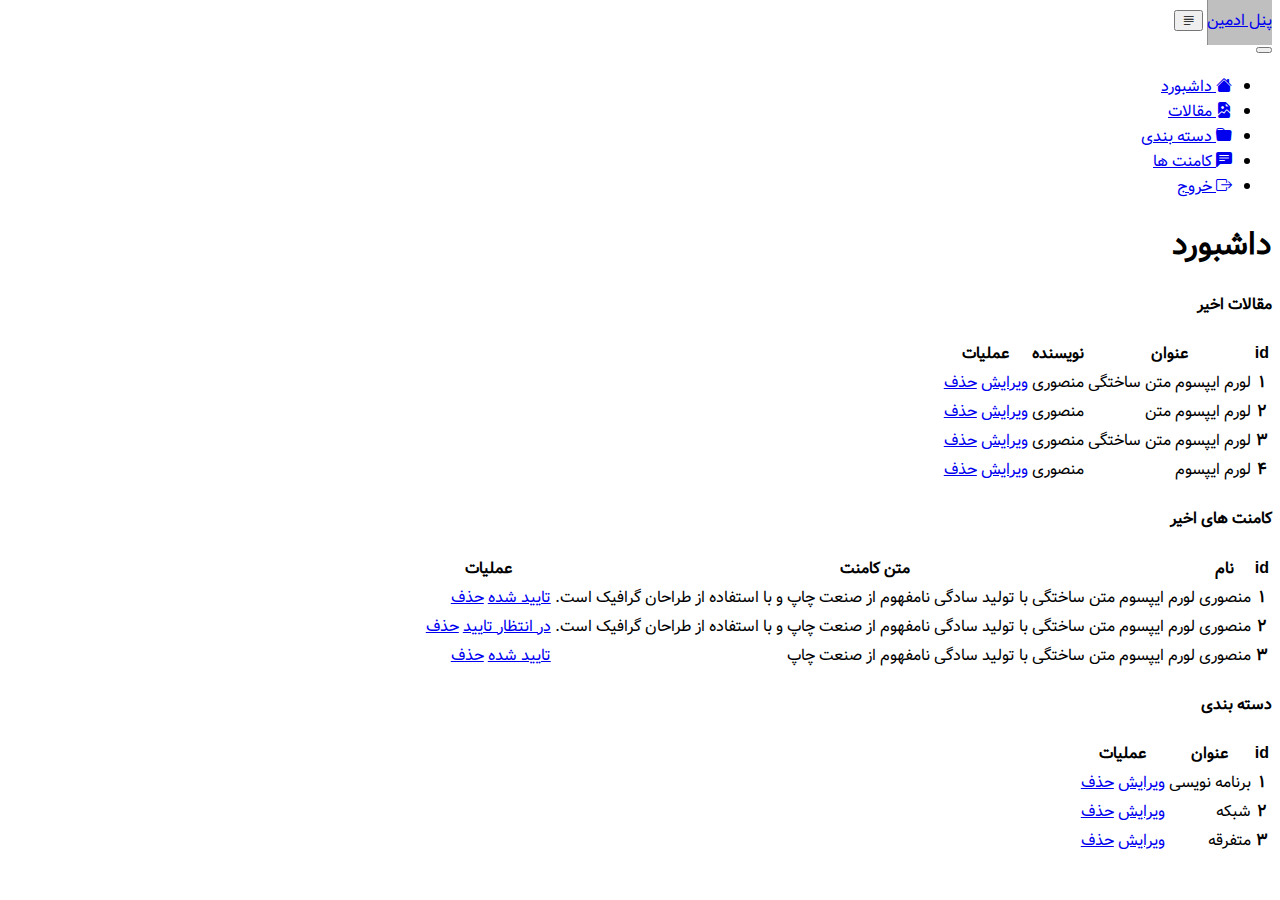
<file: phpsite/admin-panel/index.html>
<!DOCTYPE html>
<html dir="rtl" lang="fa">
  <head>
    <meta charset="UTF-8" />
    <meta name="viewport" content="width=device-width, initial-scale=1.0" />
    <title>php tutorial || blog project || compidan.ir</title>

    <link rel="stylesheet" href="https://cdn.jsdelivr.net/npm/bootstrap-icons@1.10.5/font/bootstrap-icons.css" />
    <link
      href="https://cdn.jsdelivr.net/npm/bootstrap@5.3.1/dist/css/bootstrap.min.css"
      rel="stylesheet"
      integrity="sha384-4bw+/aepP/YC94hEpVNVgiZdgIC5+VKNBQNGCHeKRQN+PtmoHDEXuppvnDJzQIu9"
      crossorigin="anonymous"
    />

    <link rel="stylesheet" href="./assets/css/style.css" />
  </head>

  <body>
    <header class="navbar sticky-top bg-secondary flex-md-nowrap p-0 shadow-sm">
      <a class="navbar-brand col-md-3 col-lg-2 me-0 px-3 fs-5 text-white" href="index.html">پنل ادمین</a>

      <button class="ms-2 nav-link px-3 text-white d-md-none" type="button" data-bs-toggle="offcanvas" data-bs-target="#sidebarMenu">
        <i class="bi bi-justify-left fs-2"></i>
      </button>
    </header>

    <div class="container-fluid">
      <div class="row">
        <!-- Sidebar Section -->
        <div class="sidebar border border-right col-md-3 col-lg-2 p-0 bg-body-tertiary">
          <div class="offcanvas-md offcanvas-end bg-body-tertiary" tabindex="-1" id="sidebarMenu">
            <div class="offcanvas-header">
              <button type="button" class="btn-close" data-bs-dismiss="offcanvas" data-bs-target="#sidebarMenu"></button>
            </div>

            <div class="offcanvas-body d-md-flex flex-column p-0 pt-lg-3 overflow-y-auto">
              <ul class="nav flex-column pe-3">
                <li class="nav-item">
                  <a class="nav-link link-body-emphasis text-decoration-none d-flex align-items-center gap-2 text-secondary" href="index.html">
                    <i class="bi bi-house-fill fs-4 text-secondary"></i>
                    <span class="fw-bold">داشبورد</span>
                  </a>
                </li>

                <li class="nav-item">
                  <a class="nav-link link-body-emphasis text-decoration-none d-flex align-items-center gap-2" href="./pages/posts/index.html">
                    <i class="bi bi-file-earmark-image-fill fs-4 text-secondary"></i>
                    <span class="fw-bold">مقالات</span>
                  </a>
                </li>

                <li class="nav-item">
                  <a class="nav-link link-body-emphasis text-decoration-none d-flex align-items-center gap-2" href="./pages/categories/index.html">
                    <i class="bi bi-folder-fill fs-4 text-secondary"></i>

                    <span class="fw-bold">دسته بندی</span>
                  </a>
                </li>

                <li class="nav-item">
                  <a class="nav-link link-body-emphasis text-decoration-none d-flex align-items-center gap-2" href="./pages/comments/index.html">
                    <i class="bi bi-chat-left-text-fill fs-4 text-secondary"></i>

                    <span class="fw-bold">کامنت ها</span>
                  </a>
                </li>

                <li class="nav-item">
                  <a class="nav-link link-body-emphasis text-decoration-none d-flex align-items-center gap-2" href="#">
                    <i class="bi bi-box-arrow-right fs-4 text-secondary"></i>

                    <span class="fw-bold">خروج</span>
                  </a>
                </li>
              </ul>
            </div>
          </div>
        </div>

        <!-- Main Section -->
        <main class="col-md-9 ms-sm-auto col-lg-10 px-md-4">
          <div class="d-flex justify-content-between flex-wrap flex-md-nowrap align-items-center pt-3 pb-2 mb-3 border-bottom">
            <h1 class="fs-3 fw-bold">داشبورد</h1>
          </div>

          <!-- Recently Posts -->
          <div class="mt-4">
            <h4 class="text-secondary fw-bold">مقالات اخیر</h4>
            <div class="table-responsive small">
              <table class="table table-hover align-middle">
                <thead>
                  <tr>
                    <th>id</th>
                    <th>عنوان</th>
                    <th>نویسنده</th>
                    <th>عملیات</th>
                  </tr>
                </thead>
                <tbody>
                  <tr>
                    <th>1</th>
                    <td>لورم ایپسوم متن ساختگی</td>
                    <td>منصوری</td>
                    <td>
                      <a href="#" class="btn btn-sm btn-outline-dark">ویرایش</a>
                      <a href="#" class="btn btn-sm btn-outline-danger">حذف</a>
                    </td>
                  </tr>
                  <tr>
                    <th>2</th>
                    <td>لورم ایپسوم متن</td>
                    <td>منصوری</td>
                    <td>
                      <a href="#" class="btn btn-sm btn-outline-dark">ویرایش</a>
                      <a href="#" class="btn btn-sm btn-outline-danger">حذف</a>
                    </td>
                  </tr>
                  <tr>
                    <th>3</th>
                    <td>لورم ایپسوم متن ساختگی</td>
                    <td>منصوری</td>
                    <td>
                      <a href="#" class="btn btn-sm btn-outline-dark">ویرایش</a>
                      <a href="#" class="btn btn-sm btn-outline-danger">حذف</a>
                    </td>
                  </tr>
                  <tr>
                    <th>4</th>
                    <td>لورم ایپسوم</td>
                    <td>منصوری</td>
                    <td>
                      <a href="#" class="btn btn-sm btn-outline-dark">ویرایش</a>
                      <a href="#" class="btn btn-sm btn-outline-danger">حذف</a>
                    </td>
                  </tr>
                </tbody>
              </table>
            </div>
          </div>

          <!-- Recently Comments -->
          <div class="mt-4">
            <h4 class="text-secondary fw-bold">کامنت های اخیر</h4>
            <div class="table-responsive small">
              <table class="table table-hover align-middle">
                <thead>
                  <tr>
                    <th>id</th>
                    <th>نام</th>
                    <th>متن کامنت</th>
                    <th>عملیات</th>
                  </tr>
                </thead>
                <tbody>
                  <tr>
                    <th>1</th>
                    <td>منصوری</td>
                    <td>لورم ایپسوم متن ساختگی با تولید سادگی نامفهوم از صنعت چاپ و با استفاده از طراحان گرافیک است.</td>
                    <td>
                      <a href="#" class="btn btn-sm btn-outline-dark disabled">تایید شده</a>
                      <a href="#" class="btn btn-sm btn-outline-danger">حذف</a>
                    </td>
                  </tr>
                  <tr>
                    <th>2</th>
                    <td>منصوری</td>
                    <td>لورم ایپسوم متن ساختگی با تولید سادگی نامفهوم از صنعت چاپ و با استفاده از طراحان گرافیک است.</td>
                    <td>
                      <a href="#" class="btn btn-sm btn-outline-info">در انتظار تایید</a>
                      <a href="#" class="btn btn-sm btn-outline-danger">حذف</a>
                    </td>
                  </tr>
                  <tr>
                    <th>3</th>
                    <td>منصوری</td>
                    <td>لورم ایپسوم متن ساختگی با تولید سادگی نامفهوم از صنعت چاپ</td>
                    <td>
                      <a href="#" class="btn btn-sm btn-outline-dark disabled">تایید شده</a>
                      <a href="#" class="btn btn-sm btn-outline-danger">حذف</a>
                    </td>
                  </tr>
                </tbody>
              </table>
            </div>
          </div>

          <!-- Categories -->
          <div class="mt-4">
            <h4 class="text-secondary fw-bold">دسته بندی</h4>
            <div class="table-responsive small">
              <table class="table table-hover align-middle">
                <thead>
                  <tr>
                    <th>id</th>
                    <th>عنوان</th>
                    <th>عملیات</th>
                  </tr>
                </thead>
                <tbody>
                  <tr>
                    <th>1</th>
                    <td>برنامه نویسی</td>
                    <td>
                      <a href="#" class="btn btn-sm btn-outline-dark">ویرایش</a>
                      <a href="#" class="btn btn-sm btn-outline-danger">حذف</a>
                    </td>
                  </tr>
                  <tr>
                    <th>2</th>
                    <td>شبکه</td>
                    <td>
                      <a href="#" class="btn btn-sm btn-outline-dark">ویرایش</a>
                      <a href="#" class="btn btn-sm btn-outline-danger">حذف</a>
                    </td>
                  </tr>
                  <tr>
                    <th>3</th>
                    <td>متفرقه</td>
                    <td>
                      <a href="#" class="btn btn-sm btn-outline-dark">ویرایش</a>
                      <a href="#" class="btn btn-sm btn-outline-danger">حذف</a>
                    </td>
                  </tr>
                </tbody>
              </table>
            </div>
          </div>
        </main>
      </div>
    </div>

    <script
      src="https://cdn.jsdelivr.net/npm/bootstrap@5.3.1/dist/js/bootstrap.bundle.min.js"
      integrity="sha384-HwwvtgBNo3bZJJLYd8oVXjrBZt8cqVSpeBNS5n7C8IVInixGAoxmnlMuBnhbgrkm"
      crossorigin="anonymous"
    ></script>
  </body>
</html>
</file>
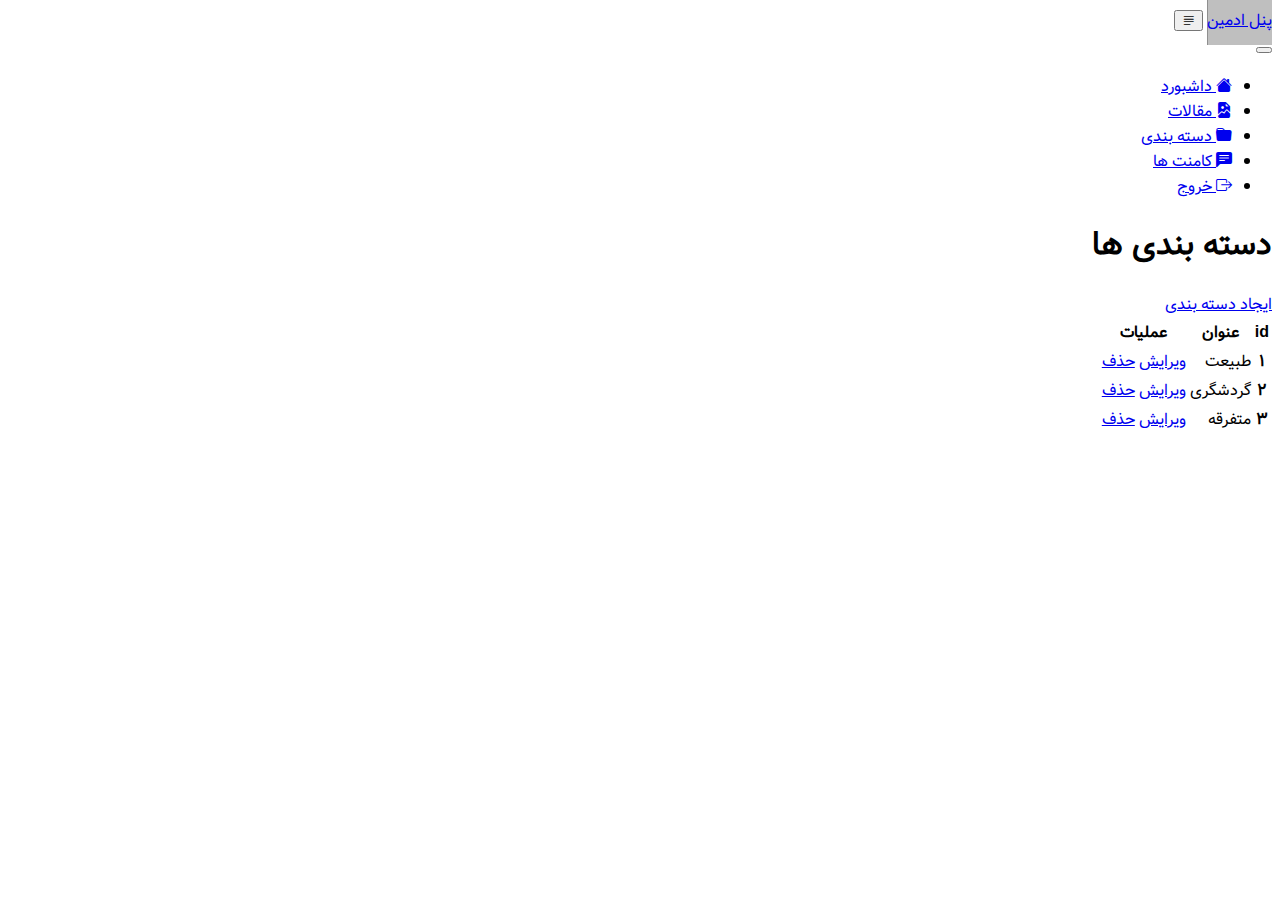
<file: phpsite/admin-panel/pages/categories/index.html>
<!DOCTYPE html>
<html dir="rtl" lang="fa">
    <head>
        <meta charset="UTF-8" />
        <meta name="viewport" content="width=device-width, initial-scale=1.0" />
        <title>php tutorial || blog project || compidan.ir</title>

        <link
            rel="stylesheet"
            href="https://cdn.jsdelivr.net/npm/bootstrap-icons@1.10.5/font/bootstrap-icons.css"
        />
        <link
            href="https://cdn.jsdelivr.net/npm/bootstrap@5.3.1/dist/css/bootstrap.min.css"
            rel="stylesheet"
            integrity="sha384-4bw+/aepP/YC94hEpVNVgiZdgIC5+VKNBQNGCHeKRQN+PtmoHDEXuppvnDJzQIu9"
            crossorigin="anonymous"
        />

        <link rel="stylesheet" href="../../assets/css/style.css" />
    </head>

    <body>
        <header
            class="navbar sticky-top bg-secondary flex-md-nowrap p-0 shadow-sm"
        >
            <a
                class="navbar-brand col-md-3 col-lg-2 me-0 px-3 fs-5 text-white"
                href="index.html"
                >پنل ادمین</a
            >

            <button
                class="ms-2 nav-link px-3 text-white d-md-none"
                type="button"
                data-bs-toggle="offcanvas"
                data-bs-target="#sidebarMenu"
            >
                <i class="bi bi-justify-left fs-2"></i>
            </button>
        </header>

        <div class="container-fluid">
            <div class="row">
                <!-- Sidebar Section -->
                <div
                    class="sidebar border border-right col-md-3 col-lg-2 p-0 bg-body-tertiary"
                >
                    <div
                        class="offcanvas-md offcanvas-end bg-body-tertiary"
                        tabindex="-1"
                        id="sidebarMenu"
                    >
                        <div class="offcanvas-header">
                            <button
                                type="button"
                                class="btn-close"
                                data-bs-dismiss="offcanvas"
                                data-bs-target="#sidebarMenu"
                            ></button>
                        </div>

                        <div
                            class="offcanvas-body d-md-flex flex-column p-0 pt-lg-3 overflow-y-auto"
                        >
                            <ul class="nav flex-column pe-3">
                                <li class="nav-item">
                                    <a
                                        class="nav-link link-body-emphasis text-decoration-none d-flex align-items-center gap-2"
                                        href="../../index.html"
                                    >
                                        <i
                                            class="bi bi-house-fill fs-4 text-secondary"
                                        ></i>
                                        <span class="fw-bold">داشبورد</span>
                                    </a>
                                </li>

                                <li class="nav-item">
                                    <a
                                        class="nav-link link-body-emphasis text-decoration-none d-flex align-items-center gap-2"
                                        href="../posts/index.html"
                                    >
                                        <i
                                            class="bi bi-file-earmark-image-fill fs-4 text-secondary"
                                        ></i>
                                        <span class="fw-bold">مقالات</span>
                                    </a>
                                </li>

                                <li class="nav-item">
                                    <a
                                        class="nav-link link-body-emphasis text-decoration-none d-flex align-items-center gap-2 text-secondary"
                                        href="./index.html"
                                    >
                                        <i
                                            class="bi bi-folder-fill fs-4 text-secondary"
                                        ></i>

                                        <span class="fw-bold">دسته بندی</span>
                                    </a>
                                </li>

                                <li class="nav-item">
                                    <a
                                        class="nav-link link-body-emphasis text-decoration-none d-flex align-items-center gap-2"
                                        href="../comments/index.html"
                                    >
                                        <i
                                            class="bi bi-chat-left-text-fill fs-4 text-secondary"
                                        ></i>

                                        <span class="fw-bold">کامنت ها</span>
                                    </a>
                                </li>

                                <li class="nav-item">
                                    <a
                                        class="nav-link link-body-emphasis text-decoration-none d-flex align-items-center gap-2"
                                        href="#"
                                    >
                                        <i
                                            class="bi bi-box-arrow-right fs-4 text-secondary"
                                        ></i>

                                        <span class="fw-bold">خروج</span>
                                    </a>
                                </li>
                            </ul>
                        </div>
                    </div>
                </div>

                <!-- Main Section -->
                <main class="col-md-9 ms-sm-auto col-lg-10 px-md-4">
                    <div
                        class="d-flex justify-content-between flex-wrap flex-md-nowrap align-items-center pt-3 pb-2 mb-3 border-bottom"
                    >
                        <h1 class="fs-3 fw-bold">دسته بندی ها</h1>

                        <div class="btn-toolbar mb-2 mb-md-0">
                            <a href="./create.html" class="btn btn-sm btn-dark">
                                ایجاد دسته بندی
                            </a>
                        </div>
                    </div>

                    <!-- Categories -->
                    <div class="mt-4">
                        <div class="table-responsive small">
                            <table class="table table-hover align-middle">
                                <thead>
                                    <tr>
                                        <th>id</th>
                                        <th>عنوان</th>
                                        <th>عملیات</th>
                                    </tr>
                                </thead>
                                <tbody>
                                    <tr>
                                        <th>1</th>
                                        <td>طبیعت</td>
                                        <td>
                                            <a
                                                href="./edit.html"
                                                class="btn btn-sm btn-outline-dark"
                                                >ویرایش</a
                                            >
                                            <a
                                                href="#"
                                                class="btn btn-sm btn-outline-danger"
                                                >حذف</a
                                            >
                                        </td>
                                    </tr>
                                    <tr>
                                        <th>2</th>
                                        <td>گردشگری</td>
                                        <td>
                                            <a
                                                href="./edit.html"
                                                class="btn btn-sm btn-outline-dark"
                                                >ویرایش</a
                                            >
                                            <a
                                                href="#"
                                                class="btn btn-sm btn-outline-danger"
                                                >حذف</a
                                            >
                                        </td>
                                    </tr>
                                    <tr>
                                        <th>3</th>
                                        <td>متفرقه</td>
                                        <td>
                                            <a
                                                href="./edit.html"
                                                class="btn btn-sm btn-outline-dark"
                                                >ویرایش</a
                                            >
                                            <a
                                                href="#"
                                                class="btn btn-sm btn-outline-danger"
                                                >حذف</a
                                            >
                                        </td>
                                    </tr>
                                </tbody>
                            </table>
                        </div>
                    </div>
                </main>
            </div>
        </div>

        <script
            src="https://cdn.jsdelivr.net/npm/bootstrap@5.3.1/dist/js/bootstrap.bundle.min.js"
            integrity="sha384-HwwvtgBNo3bZJJLYd8oVXjrBZt8cqVSpeBNS5n7C8IVInixGAoxmnlMuBnhbgrkm"
            crossorigin="anonymous"
        ></script>
    </body>
</html>
</file>
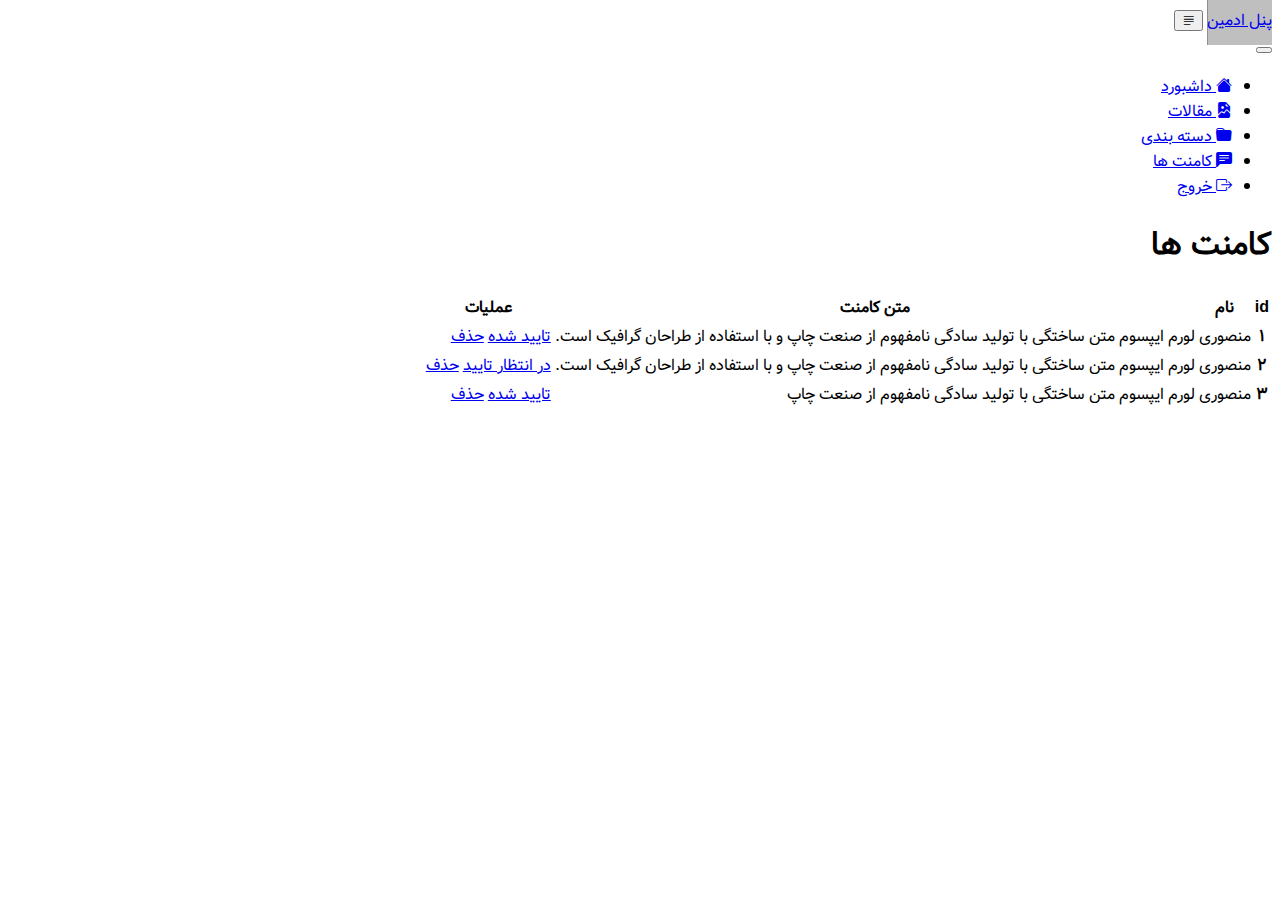
<file: phpsite/admin-panel/pages/comments/index.html>
<!DOCTYPE html>
<html dir="rtl" lang="fa">
    <head>
        <meta charset="UTF-8" />
        <meta name="viewport" content="width=device-width, initial-scale=1.0" />
        <title>php tutorial || blog project || compidan.ir</title>

        <link
            rel="stylesheet"
            href="https://cdn.jsdelivr.net/npm/bootstrap-icons@1.10.5/font/bootstrap-icons.css"
        />
        <link
            href="https://cdn.jsdelivr.net/npm/bootstrap@5.3.1/dist/css/bootstrap.min.css"
            rel="stylesheet"
            integrity="sha384-4bw+/aepP/YC94hEpVNVgiZdgIC5+VKNBQNGCHeKRQN+PtmoHDEXuppvnDJzQIu9"
            crossorigin="anonymous"
        />

        <link rel="stylesheet" href="../../assets/css/style.css" />
    </head>

    <body>
        <header
            class="navbar sticky-top bg-secondary flex-md-nowrap p-0 shadow-sm"
        >
            <a
                class="navbar-brand col-md-3 col-lg-2 me-0 px-3 fs-5 text-white"
                href="index.html"
                >پنل ادمین</a
            >

            <button
                class="ms-2 nav-link px-3 text-white d-md-none"
                type="button"
                data-bs-toggle="offcanvas"
                data-bs-target="#sidebarMenu"
            >
                <i class="bi bi-justify-left fs-2"></i>
            </button>
        </header>

        <div class="container-fluid">
            <div class="row">
                <!-- Sidebar Section -->
                <div
                    class="sidebar border border-right col-md-3 col-lg-2 p-0 bg-body-tertiary"
                >
                    <div
                        class="offcanvas-md offcanvas-end bg-body-tertiary"
                        tabindex="-1"
                        id="sidebarMenu"
                    >
                        <div class="offcanvas-header">
                            <button
                                type="button"
                                class="btn-close"
                                data-bs-dismiss="offcanvas"
                                data-bs-target="#sidebarMenu"
                            ></button>
                        </div>

                        <div
                            class="offcanvas-body d-md-flex flex-column p-0 pt-lg-3 overflow-y-auto"
                        >
                            <ul class="nav flex-column pe-3">
                                <li class="nav-item">
                                    <a
                                        class="nav-link link-body-emphasis text-decoration-none d-flex align-items-center gap-2"
                                        href="../../index.html"
                                    >
                                        <i
                                            class="bi bi-house-fill fs-4 text-secondary"
                                        ></i>
                                        <span class="fw-bold">داشبورد</span>
                                    </a>
                                </li>

                                <li class="nav-item">
                                    <a
                                        class="nav-link link-body-emphasis text-decoration-none d-flex align-items-center gap-2"
                                        href="../posts/index.html"
                                    >
                                        <i
                                            class="bi bi-file-earmark-image-fill fs-4 text-secondary"
                                        ></i>
                                        <span class="fw-bold">مقالات</span>
                                    </a>
                                </li>

                                <li class="nav-item">
                                    <a
                                        class="nav-link link-body-emphasis text-decoration-none d-flex align-items-center gap-2"
                                        href="../categories/index.html"
                                    >
                                        <i
                                            class="bi bi-folder-fill fs-4 text-secondary"
                                        ></i>

                                        <span class="fw-bold">دسته بندی</span>
                                    </a>
                                </li>

                                <li class="nav-item">
                                    <a
                                        class="nav-link link-body-emphasis text-decoration-none d-flex align-items-center gap-2 text-secondary"
                                        href="./index.html"
                                    >
                                        <i
                                            class="bi bi-chat-left-text-fill fs-4 text-secondary"
                                        ></i>

                                        <span class="fw-bold">کامنت ها</span>
                                    </a>
                                </li>

                                <li class="nav-item">
                                    <a
                                        class="nav-link link-body-emphasis text-decoration-none d-flex align-items-center gap-2"
                                        href="#"
                                    >
                                        <i
                                            class="bi bi-box-arrow-right fs-4 text-secondary"
                                        ></i>

                                        <span class="fw-bold">خروج</span>
                                    </a>
                                </li>
                            </ul>
                        </div>
                    </div>
                </div>

                <!-- Main Section -->
                <main class="col-md-9 ms-sm-auto col-lg-10 px-md-4">
                    <div
                        class="d-flex justify-content-between flex-wrap flex-md-nowrap align-items-center pt-3 pb-2 mb-3 border-bottom"
                    >
                        <h1 class="fs-3 fw-bold">کامنت ها</h1>
                    </div>

                    <!-- Comments -->
                    <div class="mt-4">
                        <div class="table-responsive small">
                            <table class="table table-hover align-middle">
                                <thead>
                                    <tr>
                                        <th>id</th>
                                        <th>نام</th>
                                        <th>متن کامنت</th>
                                        <th>عملیات</th>
                                    </tr>
                                </thead>
                                <tbody>
                                    <tr>
                                        <th>1</th>
                                        <td>منصوری</td>
                                        <td>
                                            لورم ایپسوم متن ساختگی با تولید
                                            سادگی نامفهوم از صنعت چاپ و با
                                            استفاده از طراحان گرافیک است.
                                        </td>
                                        <td>
                                            <a
                                                href="#"
                                                class="btn btn-sm btn-outline-dark disabled"
                                                >تایید شده</a
                                            >
                                            <a
                                                href="#"
                                                class="btn btn-sm btn-outline-danger"
                                                >حذف</a
                                            >
                                        </td>
                                    </tr>
                                    <tr>
                                        <th>2</th>
                                        <td>منصوری</td>
                                        <td>
                                            لورم ایپسوم متن ساختگی با تولید
                                            سادگی نامفهوم از صنعت چاپ و با
                                            استفاده از طراحان گرافیک است.
                                        </td>
                                        <td>
                                            <a
                                                href="#"
                                                class="btn btn-sm btn-outline-info"
                                                >در انتظار تایید</a
                                            >
                                            <a
                                                href="#"
                                                class="btn btn-sm btn-outline-danger"
                                                >حذف</a
                                            >
                                        </td>
                                    </tr>
                                    <tr>
                                        <th>3</th>
                                        <td>منصوری</td>
                                        <td>
                                            لورم ایپسوم متن ساختگی با تولید
                                            سادگی نامفهوم از صنعت چاپ
                                        </td>
                                        <td>
                                            <a
                                                href="#"
                                                class="btn btn-sm btn-outline-dark disabled"
                                                >تایید شده</a
                                            >
                                            <a
                                                href="#"
                                                class="btn btn-sm btn-outline-danger"
                                                >حذف</a
                                            >
                                        </td>
                                    </tr>
                                </tbody>
                            </table>
                        </div>
                    </div>
                </main>
            </div>
        </div>

        <script
            src="https://cdn.jsdelivr.net/npm/bootstrap@5.3.1/dist/js/bootstrap.bundle.min.js"
            integrity="sha384-HwwvtgBNo3bZJJLYd8oVXjrBZt8cqVSpeBNS5n7C8IVInixGAoxmnlMuBnhbgrkm"
            crossorigin="anonymous"
        ></script>
    </body>
</html>
</file>
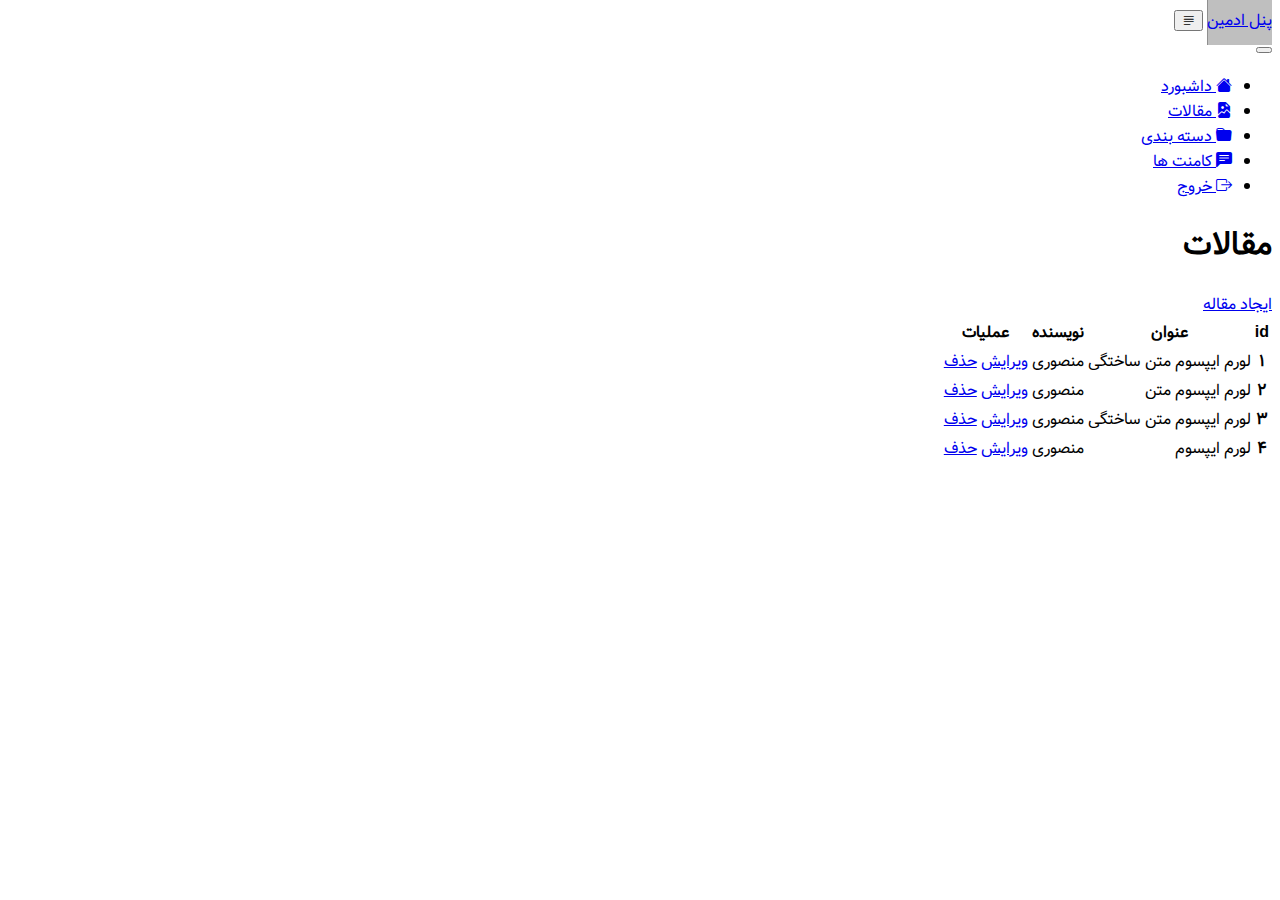
<file: phpsite/admin-panel/pages/posts/index.html>
<!DOCTYPE html>
<html dir="rtl" lang="fa">
    <head>
        <meta charset="UTF-8" />
        <meta name="viewport" content="width=device-width, initial-scale=1.0" />
        <title>php tutorial || blog project || compidan.ir</title>

        <link
            rel="stylesheet"
            href="https://cdn.jsdelivr.net/npm/bootstrap-icons@1.10.5/font/bootstrap-icons.css"
        />
        <link
            href="https://cdn.jsdelivr.net/npm/bootstrap@5.3.1/dist/css/bootstrap.min.css"
            rel="stylesheet"
            integrity="sha384-4bw+/aepP/YC94hEpVNVgiZdgIC5+VKNBQNGCHeKRQN+PtmoHDEXuppvnDJzQIu9"
            crossorigin="anonymous"
        />

        <link rel="stylesheet" href="../../assets/css/style.css" />
    </head>

    <body>
        <header
            class="navbar sticky-top bg-secondary flex-md-nowrap p-0 shadow-sm"
        >
            <a
                class="navbar-brand col-md-3 col-lg-2 me-0 px-3 fs-5 text-white"
                href="index.html"
                >پنل ادمین</a
            >

            <button
                class="ms-2 nav-link px-3 text-white d-md-none"
                type="button"
                data-bs-toggle="offcanvas"
                data-bs-target="#sidebarMenu"
            >
                <i class="bi bi-justify-left fs-2"></i>
            </button>
        </header>

        <div class="container-fluid">
            <div class="row">
                <!-- Sidebar Section -->
                <div
                    class="sidebar border border-right col-md-3 col-lg-2 p-0 bg-body-tertiary"
                >
                    <div
                        class="offcanvas-md offcanvas-end bg-body-tertiary"
                        tabindex="-1"
                        id="sidebarMenu"
                    >
                        <div class="offcanvas-header">
                            <button
                                type="button"
                                class="btn-close"
                                data-bs-dismiss="offcanvas"
                                data-bs-target="#sidebarMenu"
                            ></button>
                        </div>

                        <div
                            class="offcanvas-body d-md-flex flex-column p-0 pt-lg-3 overflow-y-auto"
                        >
                            <ul class="nav flex-column pe-3">
                                <li class="nav-item">
                                    <a
                                        class="nav-link link-body-emphasis text-decoration-none d-flex align-items-center gap-2"
                                        href="../../index.html"
                                    >
                                        <i
                                            class="bi bi-house-fill fs-4 text-secondary"
                                        ></i>
                                        <span class="fw-bold">داشبورد</span>
                                    </a>
                                </li>

                                <li class="nav-item">
                                    <a
                                        class="nav-link link-body-emphasis text-decoration-none d-flex align-items-center gap-2 text-secondary"
                                        href="./index.html"
                                    >
                                        <i
                                            class="bi bi-file-earmark-image-fill fs-4 text-secondary"
                                        ></i>
                                        <span class="fw-bold">مقالات</span>
                                    </a>
                                </li>

                                <li class="nav-item">
                                    <a
                                        class="nav-link link-body-emphasis text-decoration-none d-flex align-items-center gap-2"
                                        href="../categories/index.html"
                                    >
                                        <i
                                            class="bi bi-folder-fill fs-4 text-secondary"
                                        ></i>

                                        <span class="fw-bold">دسته بندی</span>
                                    </a>
                                </li>

                                <li class="nav-item">
                                    <a
                                        class="nav-link link-body-emphasis text-decoration-none d-flex align-items-center gap-2"
                                        href="../comments/index.html"
                                    >
                                        <i
                                            class="bi bi-chat-left-text-fill fs-4 text-secondary"
                                        ></i>

                                        <span class="fw-bold">کامنت ها</span>
                                    </a>
                                </li>

                                <li class="nav-item">
                                    <a
                                        class="nav-link link-body-emphasis text-decoration-none d-flex align-items-center gap-2"
                                        href="#"
                                    >
                                        <i
                                            class="bi bi-box-arrow-right fs-4 text-secondary"
                                        ></i>

                                        <span class="fw-bold">خروج</span>
                                    </a>
                                </li>
                            </ul>
                        </div>
                    </div>
                </div>

                <!-- Main Section -->
                <main class="col-md-9 ms-sm-auto col-lg-10 px-md-4">
                    <div
                        class="d-flex justify-content-between flex-wrap flex-md-nowrap align-items-center pt-3 pb-2 mb-3 border-bottom"
                    >
                        <h1 class="fs-3 fw-bold">مقالات</h1>

                        <div class="btn-toolbar mb-2 mb-md-0">
                            <a href="./create.html" class="btn btn-sm btn-dark">
                                ایجاد مقاله
                            </a>
                        </div>
                    </div>

                     <!-- Posts -->
                     <div class="mt-4">
                        <div class="table-responsive small">
                            <table class="table table-hover align-middle">
                                <thead>
                                    <tr>
                                        <th>id</th>
                                        <th>عنوان</th>
                                        <th>نویسنده</th>
                                        <th>عملیات</th>
                                    </tr>
                                </thead>
                                <tbody>
                                    <tr>
                                        <th>1</th>
                                        <td>لورم ایپسوم متن ساختگی</td>
                                        <td>منصوری</td>
                                        <td>
                                            <a
                                                href="./edit.html"
                                                class="btn btn-sm btn-outline-dark"
                                                >ویرایش</a
                                            >
                                            <a
                                                href="#"
                                                class="btn btn-sm btn-outline-danger"
                                                >حذف</a
                                            >
                                        </td>
                                    </tr>
                                    <tr>
                                        <th>2</th>
                                        <td>لورم ایپسوم متن</td>
                                        <td>منصوری</td>
                                        <td>
                                            <a
                                                href="./edit.html"
                                                class="btn btn-sm btn-outline-dark"
                                                >ویرایش</a
                                            >
                                            <a
                                                href="#"
                                                class="btn btn-sm btn-outline-danger"
                                                >حذف</a
                                            >
                                        </td>
                                    </tr>
                                    <tr>
                                        <th>3</th>
                                        <td>لورم ایپسوم متن ساختگی</td>
                                        <td>منصوری</td>
                                        <td>
                                            <a
                                                href="./edit.html"
                                                class="btn btn-sm btn-outline-dark"
                                                >ویرایش</a
                                            >
                                            <a
                                                href="#"
                                                class="btn btn-sm btn-outline-danger"
                                                >حذف</a
                                            >
                                        </td>
                                    </tr>
                                    <tr>
                                        <th>4</th>
                                        <td>لورم ایپسوم</td>
                                        <td>منصوری</td>
                                        <td>
                                            <a
                                                href="./edit.html"
                                                class="btn btn-sm btn-outline-dark"
                                                >ویرایش</a
                                            >
                                            <a
                                                href="#"
                                                class="btn btn-sm btn-outline-danger"
                                                >حذف</a
                                            >
                                        </td>
                                    </tr>
                                </tbody>
                            </table>
                        </div>
                    </div>
                </main>
            </div>
        </div>

        <script
            src="https://cdn.jsdelivr.net/npm/bootstrap@5.3.1/dist/js/bootstrap.bundle.min.js"
            integrity="sha384-HwwvtgBNo3bZJJLYd8oVXjrBZt8cqVSpeBNS5n7C8IVInixGAoxmnlMuBnhbgrkm"
            crossorigin="anonymous"
        ></script>
    </body>
</html>
</file>
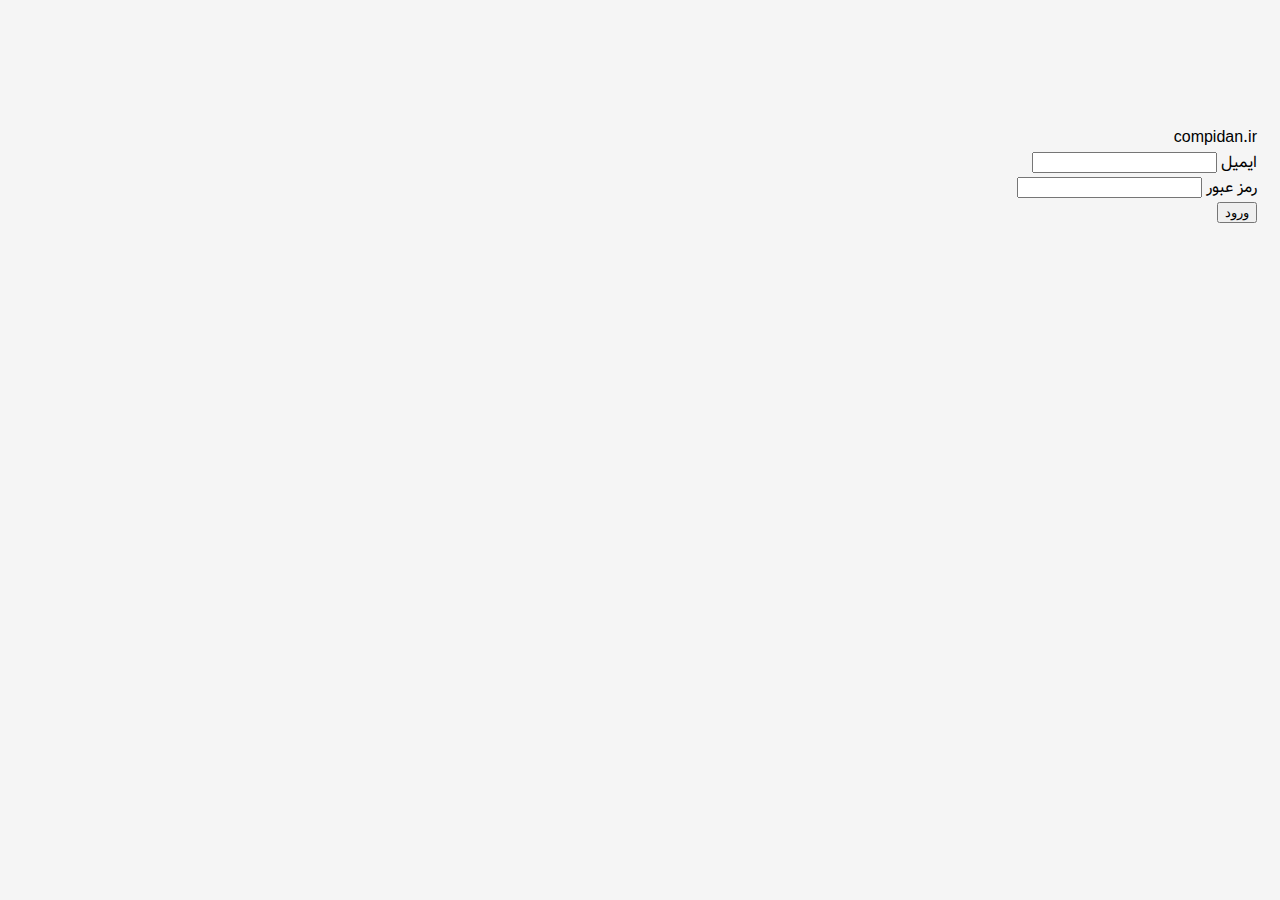
<file: phpsite/admin-panel/pages/auth/login.html>
<!DOCTYPE html>
<html dir="rtl" lang="fa">
    <head>
        <meta charset="UTF-8" />
        <meta name="viewport" content="width=device-width, initial-scale=1.0" />
        <title>php tutorial || blog project || compidan.ir</title>

        <link
            href="https://cdn.jsdelivr.net/npm/bootstrap@5.3.1/dist/css/bootstrap.min.css"
            rel="stylesheet"
            integrity="sha384-4bw+/aepP/YC94hEpVNVgiZdgIC5+VKNBQNGCHeKRQN+PtmoHDEXuppvnDJzQIu9"
            crossorigin="anonymous"
        />

        <link rel="stylesheet" href="../../assets/css/style.css" />
    </head>
    <body class="auth">
        <main class="form-signin w-100 m-auto">
            <form>
                <div class="fs-2 fw-bold text-center mb-4">compidan.ir</div>
                <div class="mb-3">
                    <label class="form-label">ایمیل</label>
                    <input type="email" class="form-control" />
                </div>

                <div class="mb-3">
                    <label class="form-label">رمز عبور</label>
                    <input type="password" class="form-control" />
                </div>
                <button class="w-100 btn btn-dark mt-4" type="submit">
                    ورود
                </button>
            </form>
        </main>

        <script
            src="https://cdn.jsdelivr.net/npm/bootstrap@5.3.1/dist/js/bootstrap.bundle.min.js"
            integrity="sha384-HwwvtgBNo3bZJJLYd8oVXjrBZt8cqVSpeBNS5n7C8IVInixGAoxmnlMuBnhbgrkm"
            crossorigin="anonymous"
        ></script>
    </body>
</html>
</file>
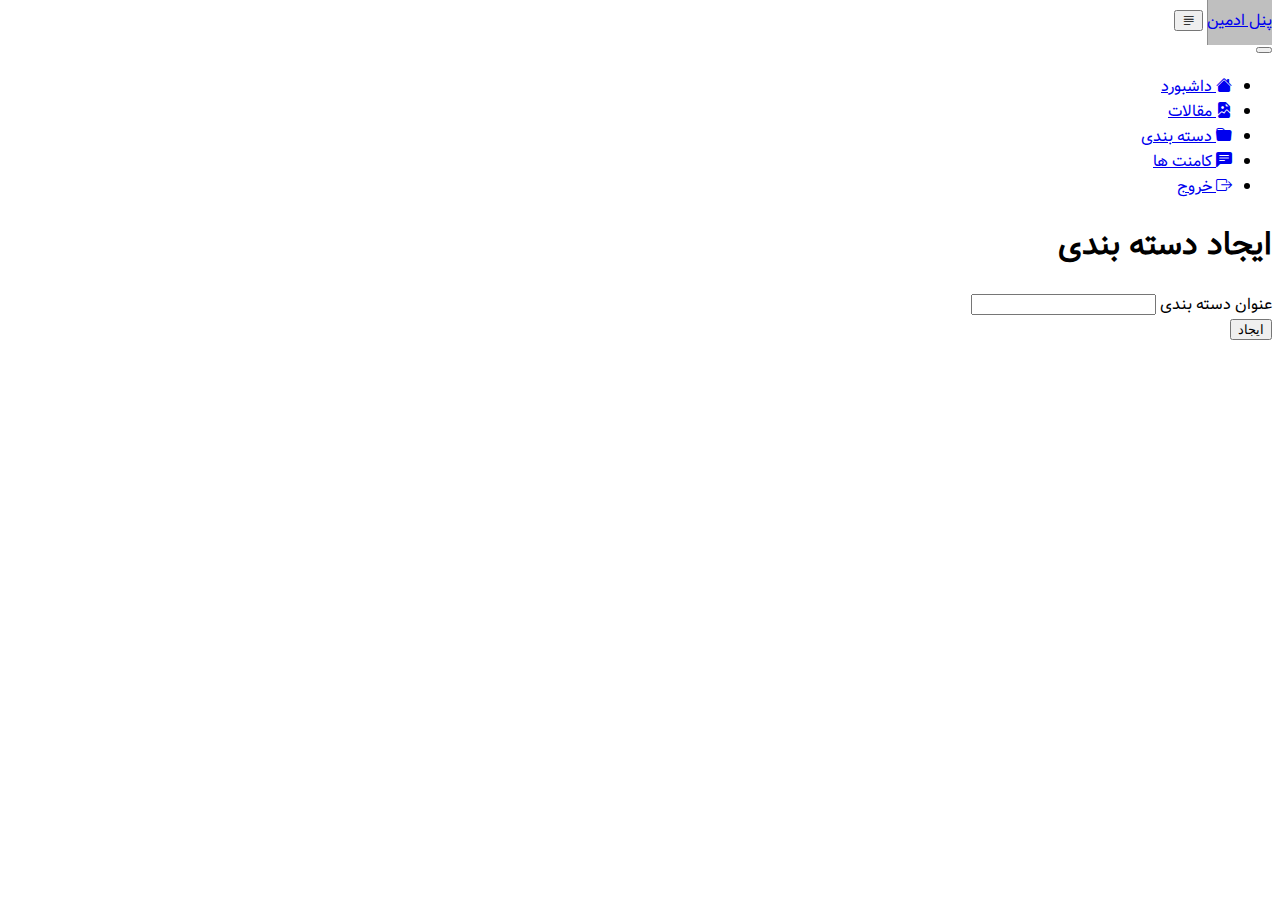
<file: phpsite/admin-panel/pages/categories/create.html>
<!DOCTYPE html>
<html dir="rtl" lang="fa">
    <head>
        <meta charset="UTF-8" />
        <meta name="viewport" content="width=device-width, initial-scale=1.0" />
        <title>php tutorial || blog project || compidan.ir</title>

        <link
            rel="stylesheet"
            href="https://cdn.jsdelivr.net/npm/bootstrap-icons@1.10.5/font/bootstrap-icons.css"
        />
        <link
            href="https://cdn.jsdelivr.net/npm/bootstrap@5.3.1/dist/css/bootstrap.min.css"
            rel="stylesheet"
            integrity="sha384-4bw+/aepP/YC94hEpVNVgiZdgIC5+VKNBQNGCHeKRQN+PtmoHDEXuppvnDJzQIu9"
            crossorigin="anonymous"
        />

        <link rel="stylesheet" href="../../assets/css/style.css" />
    </head>

    <body>
        <header
            class="navbar sticky-top bg-secondary flex-md-nowrap p-0 shadow-sm"
        >
            <a
                class="navbar-brand col-md-3 col-lg-2 me-0 px-3 fs-5 text-white"
                href="index.html"
                >پنل ادمین</a
            >

            <button
                class="ms-2 nav-link px-3 text-white d-md-none"
                type="button"
                data-bs-toggle="offcanvas"
                data-bs-target="#sidebarMenu"
            >
                <i class="bi bi-justify-left fs-2"></i>
            </button>
        </header>

        <div class="container-fluid">
            <div class="row">
                <!-- Sidebar Section -->
                <div
                    class="sidebar border border-right col-md-3 col-lg-2 p-0 bg-body-tertiary"
                >
                    <div
                        class="offcanvas-md offcanvas-end bg-body-tertiary"
                        tabindex="-1"
                        id="sidebarMenu"
                    >
                        <div class="offcanvas-header">
                            <button
                                type="button"
                                class="btn-close"
                                data-bs-dismiss="offcanvas"
                                data-bs-target="#sidebarMenu"
                            ></button>
                        </div>

                        <div
                            class="offcanvas-body d-md-flex flex-column p-0 pt-lg-3 overflow-y-auto"
                        >
                            <ul class="nav flex-column pe-3">
                                <li class="nav-item">
                                    <a
                                        class="nav-link link-body-emphasis text-decoration-none d-flex align-items-center gap-2"
                                        href="../../index.html"
                                    >
                                        <i
                                            class="bi bi-house-fill fs-4 text-secondary"
                                        ></i>
                                        <span class="fw-bold">داشبورد</span>
                                    </a>
                                </li>

                                <li class="nav-item">
                                    <a
                                        class="nav-link link-body-emphasis text-decoration-none d-flex align-items-center gap-2"
                                        href="./index.html"
                                    >
                                        <i
                                            class="bi bi-file-earmark-image-fill fs-4 text-secondary"
                                        ></i>
                                        <span class="fw-bold">مقالات</span>
                                    </a>
                                </li>

                                <li class="nav-item">
                                    <a
                                        class="nav-link link-body-emphasis text-decoration-none d-flex align-items-center gap-2 text-secondary"
                                        href="../categories/index.html"
                                    >
                                        <i
                                            class="bi bi-folder-fill fs-4 text-secondary"
                                        ></i>

                                        <span class="fw-bold">دسته بندی</span>
                                    </a>
                                </li>

                                <li class="nav-item">
                                    <a
                                        class="nav-link link-body-emphasis text-decoration-none d-flex align-items-center gap-2"
                                        href="../comments/index.html"
                                    >
                                        <i
                                            class="bi bi-chat-left-text-fill fs-4 text-secondary"
                                        ></i>

                                        <span class="fw-bold">کامنت ها</span>
                                    </a>
                                </li>

                                <li class="nav-item">
                                    <a
                                        class="nav-link link-body-emphasis text-decoration-none d-flex align-items-center gap-2"
                                        href="#"
                                    >
                                        <i
                                            class="bi bi-box-arrow-right fs-4 text-secondary"
                                        ></i>

                                        <span class="fw-bold">خروج</span>
                                    </a>
                                </li>
                            </ul>
                        </div>
                    </div>
                </div>

                <!-- Main Section -->
                <main class="col-md-9 ms-sm-auto col-lg-10 px-md-4">
                    <div
                        class="d-flex justify-content-between flex-wrap flex-md-nowrap align-items-center pt-3 pb-2 mb-3 border-bottom"
                    >
                        <h1 class="fs-3 fw-bold">ایجاد دسته بندی</h1>
                    </div>

                    <!-- Posts -->
                    <div class="mt-4">
                        <form class="row g-4">
                            <div class="col-12 col-sm-6 col-md-4">
                                <label class="form-label">عنوان دسته بندی</label>
                                <input type="text" class="form-control" />
                            </div>

                            <div class="col-12">
                                <button type="submit" class="btn btn-dark">
                                     ایجاد
                                </button>
                            </div>
                        </form>
                    </div>
                </main>
            </div>
        </div>

        <script
            src="https://cdn.jsdelivr.net/npm/bootstrap@5.3.1/dist/js/bootstrap.bundle.min.js"
            integrity="sha384-HwwvtgBNo3bZJJLYd8oVXjrBZt8cqVSpeBNS5n7C8IVInixGAoxmnlMuBnhbgrkm"
            crossorigin="anonymous"
        ></script>
    </body>
</html>
</file>
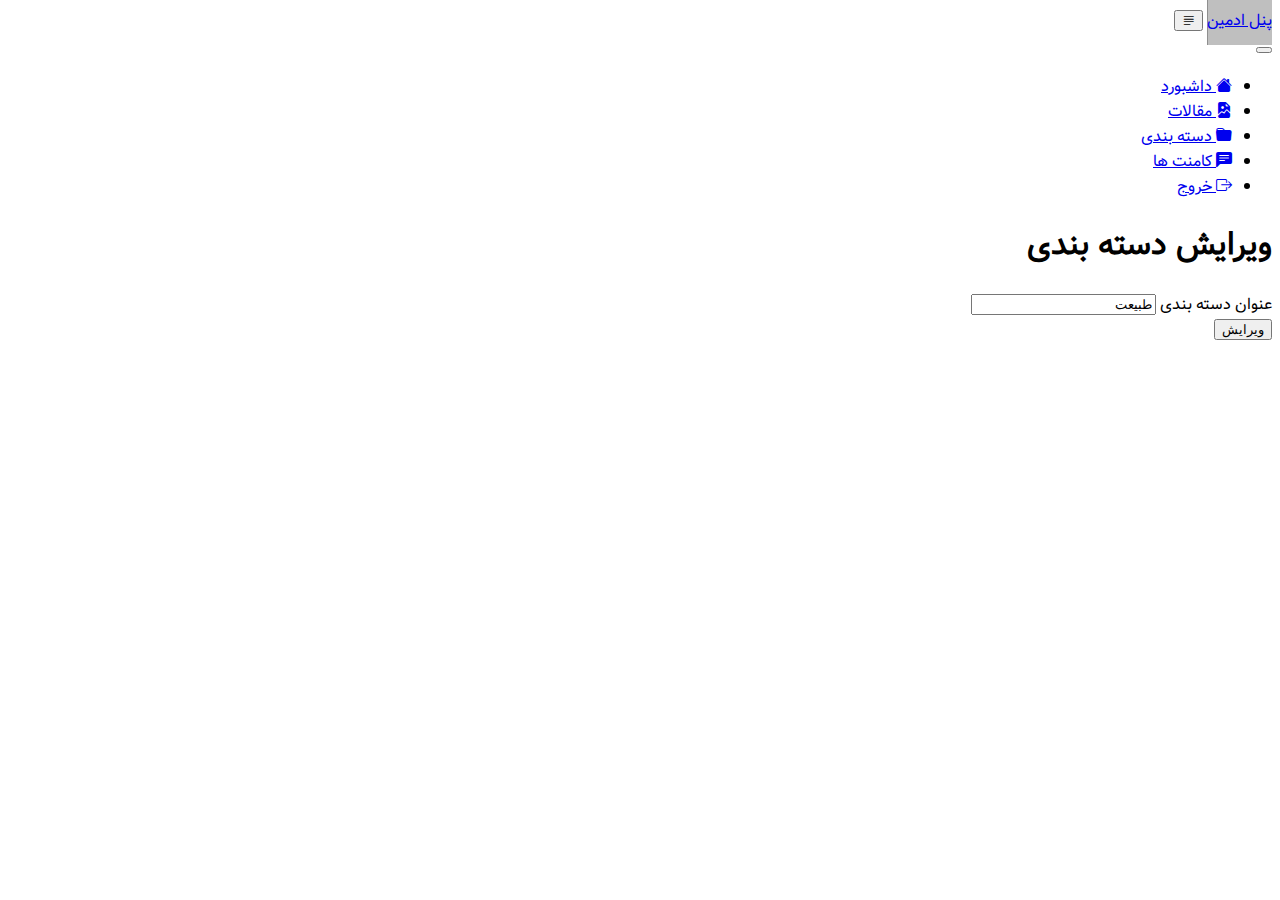
<file: phpsite/admin-panel/pages/categories/edit.html>
<!DOCTYPE html>
<html dir="rtl" lang="fa">
    <head>
        <meta charset="UTF-8" />
        <meta name="viewport" content="width=device-width, initial-scale=1.0" />
        <title>php tutorial || blog project || compidan.ir</title>

        <link
            rel="stylesheet"
            href="https://cdn.jsdelivr.net/npm/bootstrap-icons@1.10.5/font/bootstrap-icons.css"
        />
        <link
            href="https://cdn.jsdelivr.net/npm/bootstrap@5.3.1/dist/css/bootstrap.min.css"
            rel="stylesheet"
            integrity="sha384-4bw+/aepP/YC94hEpVNVgiZdgIC5+VKNBQNGCHeKRQN+PtmoHDEXuppvnDJzQIu9"
            crossorigin="anonymous"
        />

        <link rel="stylesheet" href="../../assets/css/style.css" />
    </head>

    <body>
        <header
            class="navbar sticky-top bg-secondary flex-md-nowrap p-0 shadow-sm"
        >
            <a
                class="navbar-brand col-md-3 col-lg-2 me-0 px-3 fs-5 text-white"
                href="index.html"
                >پنل ادمین</a
            >

            <button
                class="ms-2 nav-link px-3 text-white d-md-none"
                type="button"
                data-bs-toggle="offcanvas"
                data-bs-target="#sidebarMenu"
            >
                <i class="bi bi-justify-left fs-2"></i>
            </button>
        </header>

        <div class="container-fluid">
            <div class="row">
                <!-- Sidebar Section -->
                <div
                    class="sidebar border border-right col-md-3 col-lg-2 p-0 bg-body-tertiary"
                >
                    <div
                        class="offcanvas-md offcanvas-end bg-body-tertiary"
                        tabindex="-1"
                        id="sidebarMenu"
                    >
                        <div class="offcanvas-header">
                            <button
                                type="button"
                                class="btn-close"
                                data-bs-dismiss="offcanvas"
                                data-bs-target="#sidebarMenu"
                            ></button>
                        </div>

                        <div
                            class="offcanvas-body d-md-flex flex-column p-0 pt-lg-3 overflow-y-auto"
                        >
                            <ul class="nav flex-column pe-3">
                                <li class="nav-item">
                                    <a
                                        class="nav-link link-body-emphasis text-decoration-none d-flex align-items-center gap-2"
                                        href="../../index.html"
                                    >
                                        <i
                                            class="bi bi-house-fill fs-4 text-secondary"
                                        ></i>
                                        <span class="fw-bold">داشبورد</span>
                                    </a>
                                </li>

                                <li class="nav-item">
                                    <a
                                        class="nav-link link-body-emphasis text-decoration-none d-flex align-items-center gap-2"
                                        href="./index.html"
                                    >
                                        <i
                                            class="bi bi-file-earmark-image-fill fs-4 text-secondary"
                                        ></i>
                                        <span class="fw-bold">مقالات</span>
                                    </a>
                                </li>

                                <li class="nav-item">
                                    <a
                                        class="nav-link link-body-emphasis text-decoration-none d-flex align-items-center gap-2 text-secondary"
                                        href="../categories/index.html"
                                    >
                                        <i
                                            class="bi bi-folder-fill fs-4 text-secondary"
                                        ></i>

                                        <span class="fw-bold">دسته بندی</span>
                                    </a>
                                </li>

                                <li class="nav-item">
                                    <a
                                        class="nav-link link-body-emphasis text-decoration-none d-flex align-items-center gap-2"
                                        href="../comments/index.html"
                                    >
                                        <i
                                            class="bi bi-chat-left-text-fill fs-4 text-secondary"
                                        ></i>

                                        <span class="fw-bold">کامنت ها</span>
                                    </a>
                                </li>

                                <li class="nav-item">
                                    <a
                                        class="nav-link link-body-emphasis text-decoration-none d-flex align-items-center gap-2"
                                        href="#"
                                    >
                                        <i
                                            class="bi bi-box-arrow-right fs-4 text-secondary"
                                        ></i>

                                        <span class="fw-bold">خروج</span>
                                    </a>
                                </li>
                            </ul>
                        </div>
                    </div>
                </div>

                <!-- Main Section -->
                <main class="col-md-9 ms-sm-auto col-lg-10 px-md-4">
                    <div
                        class="d-flex justify-content-between flex-wrap flex-md-nowrap align-items-center pt-3 pb-2 mb-3 border-bottom"
                    >
                        <h1 class="fs-3 fw-bold">ویرایش دسته بندی</h1>
                    </div>

                    <!-- Posts -->
                    <div class="mt-4">
                        <form class="row g-4">
                            <div class="col-12 col-sm-6 col-md-4">
                                <label class="form-label">عنوان دسته بندی</label>
                                <input type="text" class="form-control" value="طبیعت" />
                            </div>

                            <div class="col-12">
                                <button type="submit" class="btn btn-dark">
                                     ویرایش
                                </button>
                            </div>
                        </form>
                    </div>
                </main>
            </div>
        </div>

        <script
            src="https://cdn.jsdelivr.net/npm/bootstrap@5.3.1/dist/js/bootstrap.bundle.min.js"
            integrity="sha384-HwwvtgBNo3bZJJLYd8oVXjrBZt8cqVSpeBNS5n7C8IVInixGAoxmnlMuBnhbgrkm"
            crossorigin="anonymous"
        ></script>
    </body>
</html>
</file>
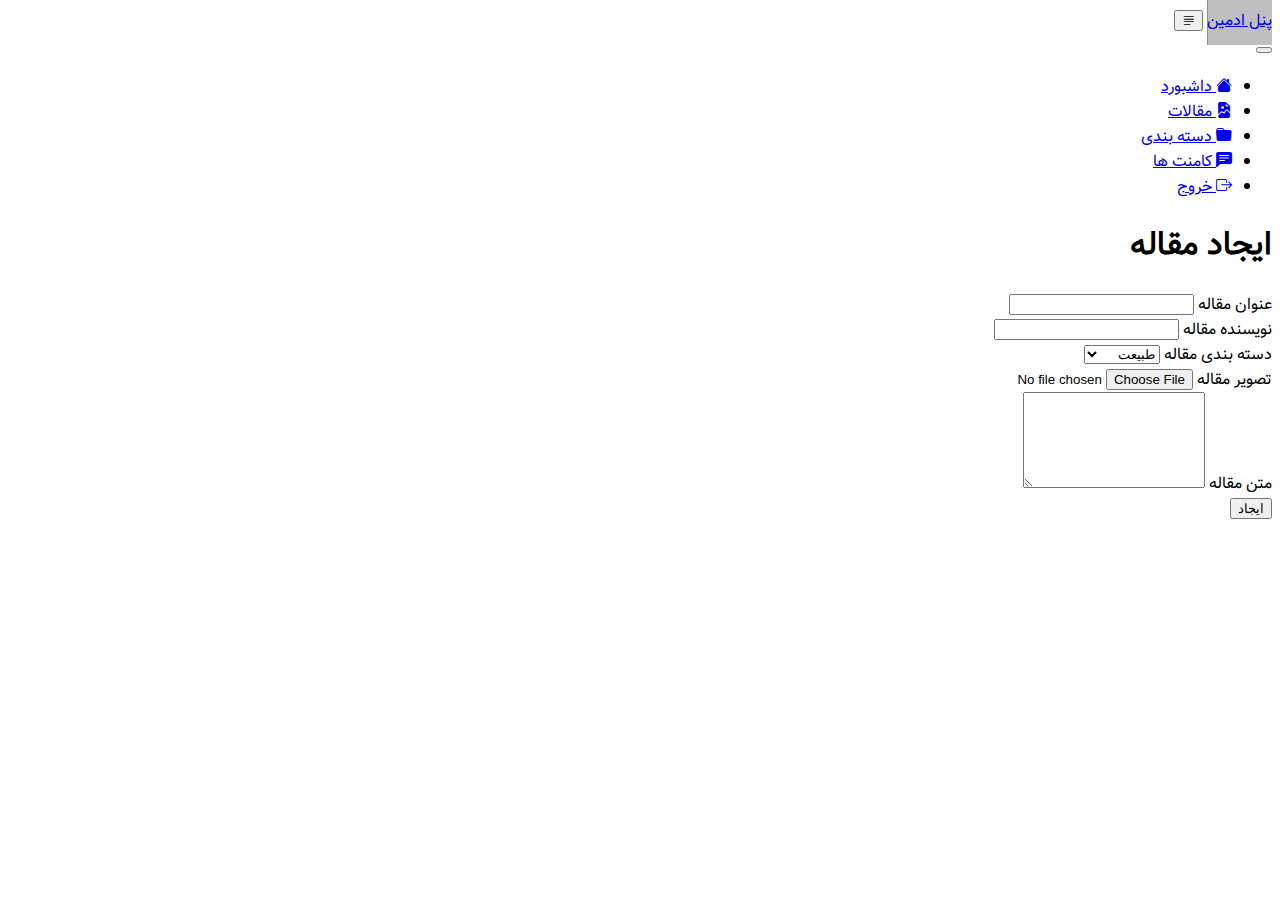
<file: phpsite/admin-panel/pages/posts/create.html>
<!DOCTYPE html>
<html dir="rtl" lang="fa">
  <head>
    <meta charset="UTF-8" />
    <meta name="viewport" content="width=device-width, initial-scale=1.0" />
    <title>php tutorial || blog project || compidan.ir</title>

    <link rel="stylesheet" href="https://cdn.jsdelivr.net/npm/bootstrap-icons@1.10.5/font/bootstrap-icons.css" />
    <link
      href="https://cdn.jsdelivr.net/npm/bootstrap@5.3.1/dist/css/bootstrap.min.css"
      rel="stylesheet"
      integrity="sha384-4bw+/aepP/YC94hEpVNVgiZdgIC5+VKNBQNGCHeKRQN+PtmoHDEXuppvnDJzQIu9"
      crossorigin="anonymous"
    />

    <link rel="stylesheet" href="../../assets/css/style.css" />
  </head>

  <body>
    <header class="navbar sticky-top bg-secondary flex-md-nowrap p-0 shadow-sm">
      <a class="navbar-brand col-md-3 col-lg-2 me-0 px-3 fs-5 text-white" href="index.html">پنل ادمین</a>

      <button class="ms-2 nav-link px-3 text-white d-md-none" type="button" data-bs-toggle="offcanvas" data-bs-target="#sidebarMenu">
        <i class="bi bi-justify-left fs-2"></i>
      </button>
    </header>

    <div class="container-fluid">
      <div class="row">
        <!-- Sidebar Section -->
        <div class="sidebar border border-right col-md-3 col-lg-2 p-0 bg-body-tertiary">
          <div class="offcanvas-md offcanvas-end bg-body-tertiary" tabindex="-1" id="sidebarMenu">
            <div class="offcanvas-header">
              <button type="button" class="btn-close" data-bs-dismiss="offcanvas" data-bs-target="#sidebarMenu"></button>
            </div>

            <div class="offcanvas-body d-md-flex flex-column p-0 pt-lg-3 overflow-y-auto">
              <ul class="nav flex-column pe-3">
                <li class="nav-item">
                  <a class="nav-link link-body-emphasis text-decoration-none d-flex align-items-center gap-2" href="../../index.html">
                    <i class="bi bi-house-fill fs-4 text-secondary"></i>
                    <span class="fw-bold">داشبورد</span>
                  </a>
                </li>

                <li class="nav-item">
                  <a class="nav-link link-body-emphasis text-decoration-none d-flex align-items-center gap-2 text-secondary" href="./index.html">
                    <i class="bi bi-file-earmark-image-fill fs-4 text-secondary"></i>
                    <span class="fw-bold">مقالات</span>
                  </a>
                </li>

                <li class="nav-item">
                  <a class="nav-link link-body-emphasis text-decoration-none d-flex align-items-center gap-2" href="../categories/index.html">
                    <i class="bi bi-folder-fill fs-4 text-secondary"></i>

                    <span class="fw-bold">دسته بندی</span>
                  </a>
                </li>

                <li class="nav-item">
                  <a class="nav-link link-body-emphasis text-decoration-none d-flex align-items-center gap-2" href="../comments/index.html">
                    <i class="bi bi-chat-left-text-fill fs-4 text-secondary"></i>

                    <span class="fw-bold">کامنت ها</span>
                  </a>
                </li>

                <li class="nav-item">
                  <a class="nav-link link-body-emphasis text-decoration-none d-flex align-items-center gap-2" href="#">
                    <i class="bi bi-box-arrow-right fs-4 text-secondary"></i>

                    <span class="fw-bold">خروج</span>
                  </a>
                </li>
              </ul>
            </div>
          </div>
        </div>

        <!-- Main Section -->
        <main class="col-md-9 ms-sm-auto col-lg-10 px-md-4">
          <div class="d-flex justify-content-between flex-wrap flex-md-nowrap align-items-center pt-3 pb-2 mb-3 border-bottom">
            <h1 class="fs-3 fw-bold">ایجاد مقاله</h1>
          </div>

          <!-- Posts -->
          <div class="mt-4">
            <form class="row g-4">
              <div class="col-12 col-sm-6 col-md-4">
                <label class="form-label">عنوان مقاله</label>
                <input type="text" class="form-control" />
              </div>

              <div class="col-12 col-sm-6 col-md-4">
                <label class="form-label">نویسنده مقاله</label>
                <input type="text" class="form-control" />
              </div>

              <div class="col-12 col-sm-6 col-md-4">
                <label class="form-label">دسته بندی مقاله</label>
                <select class="form-select">
                  <option value="1">طبیعت</option>
                  <option value="2">گردشگری</option>
                  <option value="3">تکنولوژی</option>
                  <option value="4">متفرقه</option>
                </select>
              </div>

              <div class="col-12 col-sm-6 col-md-4">
                <label for="formFile" class="form-label">تصویر مقاله</label>
                <input class="form-control" type="file" />
              </div>

              <div class="col-12">
                <label for="formFile" class="form-label">متن مقاله</label>
                <textarea class="form-control" rows="6"></textarea>
              </div>

              <div class="col-12">
                <button type="submit" class="btn btn-dark">ایجاد</button>
              </div>
            </form>
          </div>
        </main>
      </div>
    </div>

    <script
      src="https://cdn.jsdelivr.net/npm/bootstrap@5.3.1/dist/js/bootstrap.bundle.min.js"
      integrity="sha384-HwwvtgBNo3bZJJLYd8oVXjrBZt8cqVSpeBNS5n7C8IVInixGAoxmnlMuBnhbgrkm"
      crossorigin="anonymous"
    ></script>
  </body>
</html>
</file>
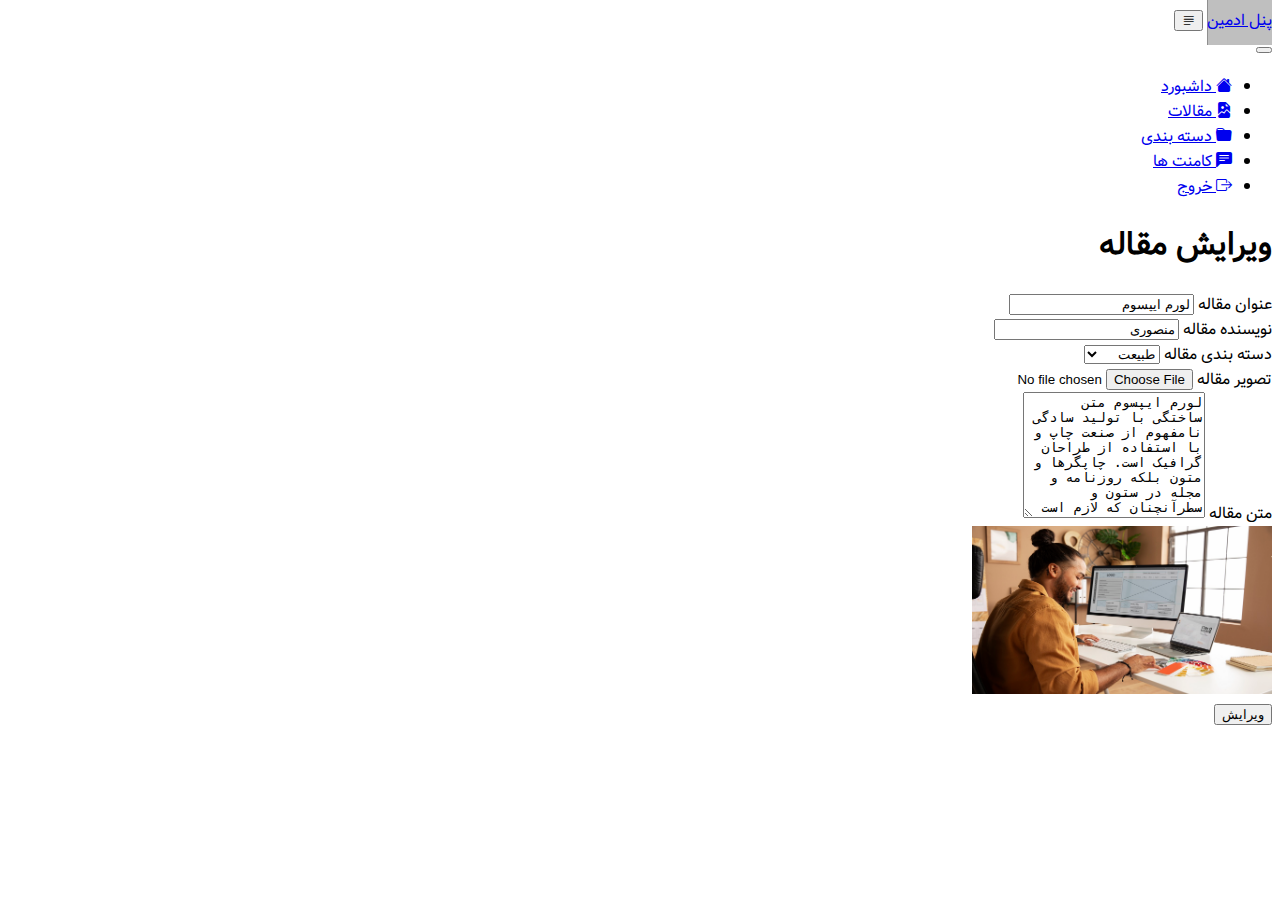
<file: phpsite/admin-panel/pages/posts/edit.html>
<!DOCTYPE html>
<html dir="rtl" lang="fa">
    <head>
        <meta charset="UTF-8" />
        <meta name="viewport" content="width=device-width, initial-scale=1.0" />
        <title>php tutorial || blog project || compidan.ir</title>

        <link
            rel="stylesheet"
            href="https://cdn.jsdelivr.net/npm/bootstrap-icons@1.10.5/font/bootstrap-icons.css"
        />
        <link
            href="https://cdn.jsdelivr.net/npm/bootstrap@5.3.1/dist/css/bootstrap.min.css"
            rel="stylesheet"
            integrity="sha384-4bw+/aepP/YC94hEpVNVgiZdgIC5+VKNBQNGCHeKRQN+PtmoHDEXuppvnDJzQIu9"
            crossorigin="anonymous"
        />

        <link rel="stylesheet" href="../../assets/css/style.css" />
    </head>

    <body>
        <header
            class="navbar sticky-top bg-secondary flex-md-nowrap p-0 shadow-sm"
        >
            <a
                class="navbar-brand col-md-3 col-lg-2 me-0 px-3 fs-5 text-white"
                href="index.html"
                >پنل ادمین</a
            >

            <button
                class="ms-2 nav-link px-3 text-white d-md-none"
                type="button"
                data-bs-toggle="offcanvas"
                data-bs-target="#sidebarMenu"
            >
                <i class="bi bi-justify-left fs-2"></i>
            </button>
        </header>

        <div class="container-fluid">
            <div class="row">
                <!-- Sidebar Section -->
                <div
                    class="sidebar border border-right col-md-3 col-lg-2 p-0 bg-body-tertiary"
                >
                    <div
                        class="offcanvas-md offcanvas-end bg-body-tertiary"
                        tabindex="-1"
                        id="sidebarMenu"
                    >
                        <div class="offcanvas-header">
                            <button
                                type="button"
                                class="btn-close"
                                data-bs-dismiss="offcanvas"
                                data-bs-target="#sidebarMenu"
                            ></button>
                        </div>

                        <div
                            class="offcanvas-body d-md-flex flex-column p-0 pt-lg-3 overflow-y-auto"
                        >
                            <ul class="nav flex-column pe-3">
                                <li class="nav-item">
                                    <a
                                        class="nav-link link-body-emphasis text-decoration-none d-flex align-items-center gap-2"
                                        href="../../index.html"
                                    >
                                        <i
                                            class="bi bi-house-fill fs-4 text-secondary"
                                        ></i>
                                        <span class="fw-bold">داشبورد</span>
                                    </a>
                                </li>

                                <li class="nav-item">
                                    <a
                                        class="nav-link link-body-emphasis text-decoration-none d-flex align-items-center gap-2 text-secondary"
                                        href="./index.html"
                                    >
                                        <i
                                            class="bi bi-file-earmark-image-fill fs-4 text-secondary"
                                        ></i>
                                        <span class="fw-bold">مقالات</span>
                                    </a>
                                </li>

                                <li class="nav-item">
                                    <a
                                        class="nav-link link-body-emphasis text-decoration-none d-flex align-items-center gap-2"
                                        href="../categories/index.html"
                                    >
                                        <i
                                            class="bi bi-folder-fill fs-4 text-secondary"
                                        ></i>

                                        <span class="fw-bold">دسته بندی</span>
                                    </a>
                                </li>

                                <li class="nav-item">
                                    <a
                                        class="nav-link link-body-emphasis text-decoration-none d-flex align-items-center gap-2"
                                        href="../comments/index.html"
                                    >
                                        <i
                                            class="bi bi-chat-left-text-fill fs-4 text-secondary"
                                        ></i>

                                        <span class="fw-bold">کامنت ها</span>
                                    </a>
                                </li>

                                <li class="nav-item">
                                    <a
                                        class="nav-link link-body-emphasis text-decoration-none d-flex align-items-center gap-2"
                                        href="#"
                                    >
                                        <i
                                            class="bi bi-box-arrow-right fs-4 text-secondary"
                                        ></i>

                                        <span class="fw-bold">خروج</span>
                                    </a>
                                </li>
                            </ul>
                        </div>
                    </div>
                </div>

                <!-- Main Section -->
                <main class="col-md-9 ms-sm-auto col-lg-10 px-md-4 mb-5">
                    <div
                        class="d-flex justify-content-between flex-wrap flex-md-nowrap align-items-center pt-3 pb-2 mb-3 border-bottom"
                    >
                        <h1 class="fs-3 fw-bold">ویرایش مقاله</h1>
                    </div>

                    <!-- Posts -->
                    <div class="mt-4">
                        <form class="row g-4">
                            <div class="col-12 col-sm-6 col-md-4">
                                <label class="form-label">عنوان مقاله</label>
                                <input
                                    type="text"
                                    class="form-control"
                                    value="لورم ایپسوم"
                                />
                            </div>

                            <div class="col-12 col-sm-6 col-md-4">
                                <label class="form-label">نویسنده مقاله</label>
                                <input
                                    type="text"
                                    class="form-control"
                                    value="منصوری"
                                />
                            </div>

                            <div class="col-12 col-sm-6 col-md-4">
                                <label class="form-label"
                                    >دسته بندی مقاله</label
                                >
                                <select class="form-select">
                                    <option value="1">طبیعت</option>
                                    <option value="2">گردشگری</option>
                                    <option value="3">تکنولوژی</option>
                                    <option value="4">متفرقه</option>
                                </select>
                            </div>

                            <div class="col-12 col-sm-6 col-md-4">
                                <label for="formFile" class="form-label"
                                    >تصویر مقاله</label
                                >
                                <input class="form-control" type="file" />
                            </div>

                            <div class="col-12">
                                <label for="formFile" class="form-label"
                                    >متن مقاله</label
                                >
                                <textarea class="form-control" rows="8">
لورم ایپسوم متن ساختگی با تولید سادگی نامفهوم از صنعت چاپ و با استفاده از طراحان گرافیک است. چاپگرها و متون بلکه روزنامه و مجله در ستون و سطرآنچنان که لازم است و برای شرایط فعلی تکنولوژی مورد نیاز و کاربردهای متنوع با هدف بهبود ابزارهای کاربردی می باشد. کتابهای زیادی در شصت و سه درصد گذشته، حال و آینده شناخت فراوان جامعه و متخصصان را می طلبد تا با نرم افزارها شناخت بیشتری را برای طراحان رایانه ای علی الخصوص طراحان خلاقی و فرهنگ پیشرو در زبان فارسی ایجاد کرد. در این صورت می توان امید داشت که تمام و دشواری موجود در ارائه راهکارها و شرایط سخت تایپ به پایان رسد وزمان مورد نیاز شامل حروفچینی دستاوردهای اصلی و جوابگوی سوالات پیوسته اهل دنیای موجود طراحی اساسا مورد استفاده قرار گیرد.لورم ایپسوم متن ساختگی با تولید سادگی نامفهوم از صنعت چاپ و با استفاده از طراحان گرافیک است.
                            </textarea
                                >
                            </div>

                            
                            <div class="col-12 col-sm-6 col-md-4">
                                <img class="rounded" src="../../assets/images/1.jpg" width="300" />
                            </div>

                            <div class="col-12">
                                <button type="submit" class="btn btn-dark">
                                    ویرایش
                                </button>
                            </div>
                        </form>
                    </div>
                </main>
            </div>
        </div>

        <script
            src="https://cdn.jsdelivr.net/npm/bootstrap@5.3.1/dist/js/bootstrap.bundle.min.js"
            integrity="sha384-HwwvtgBNo3bZJJLYd8oVXjrBZt8cqVSpeBNS5n7C8IVInixGAoxmnlMuBnhbgrkm"
            crossorigin="anonymous"
        ></script>
    </body>
</html>
</file>
<file: phpsite/admin-panel/assets/css/style.css>
@font-face {
    font-family: "Vazir";
    src: url("../fonts/Vazir.eot");
    /* IE9 Compat Modes */
    src: url("../fonts/Vazir.eot?#iefix") format("embedded-opentype"),
        url("../fonts/Vazir.woff2") format("woff2"),
        url("../fonts/Vazir.woff") format("woff"),
        url("../fonts/Vazir.ttf") format("truetype");
    /* Safari, Android, iOS */
}

body {
    font-family: "Vazir", sans-serif;
}

/*
* Sidebar
*/

@media (min-width: 768px) {
    .sidebar .offcanvas-lg {
        position: -webkit-sticky;
        position: sticky;
        top: 48px;
    }
}

/*
* Navbar
*/

.navbar-brand {
    padding-top: 0.75rem;
    padding-bottom: 0.75rem;
    background-color: rgba(0, 0, 0, 0.25);
    box-shadow: inset 1px 0 0 rgba(0, 0, 0, 0.25);
}

td,
th {
    font-size: 1rem;
}

.auth {
    margin-top: 70px;
    display: flex;
    align-items: center;
    padding-top: 40px;
    padding-bottom: 40px;
    background-color: #f5f5f5;
}

.form-signin {
    max-width: 330px;
    padding: 15px;
}

.alert-sm {
    font-size: 0.85rem;
    padding-top: 0.75rem;
    padding-bottom: 0.75rem;
}
</file>
